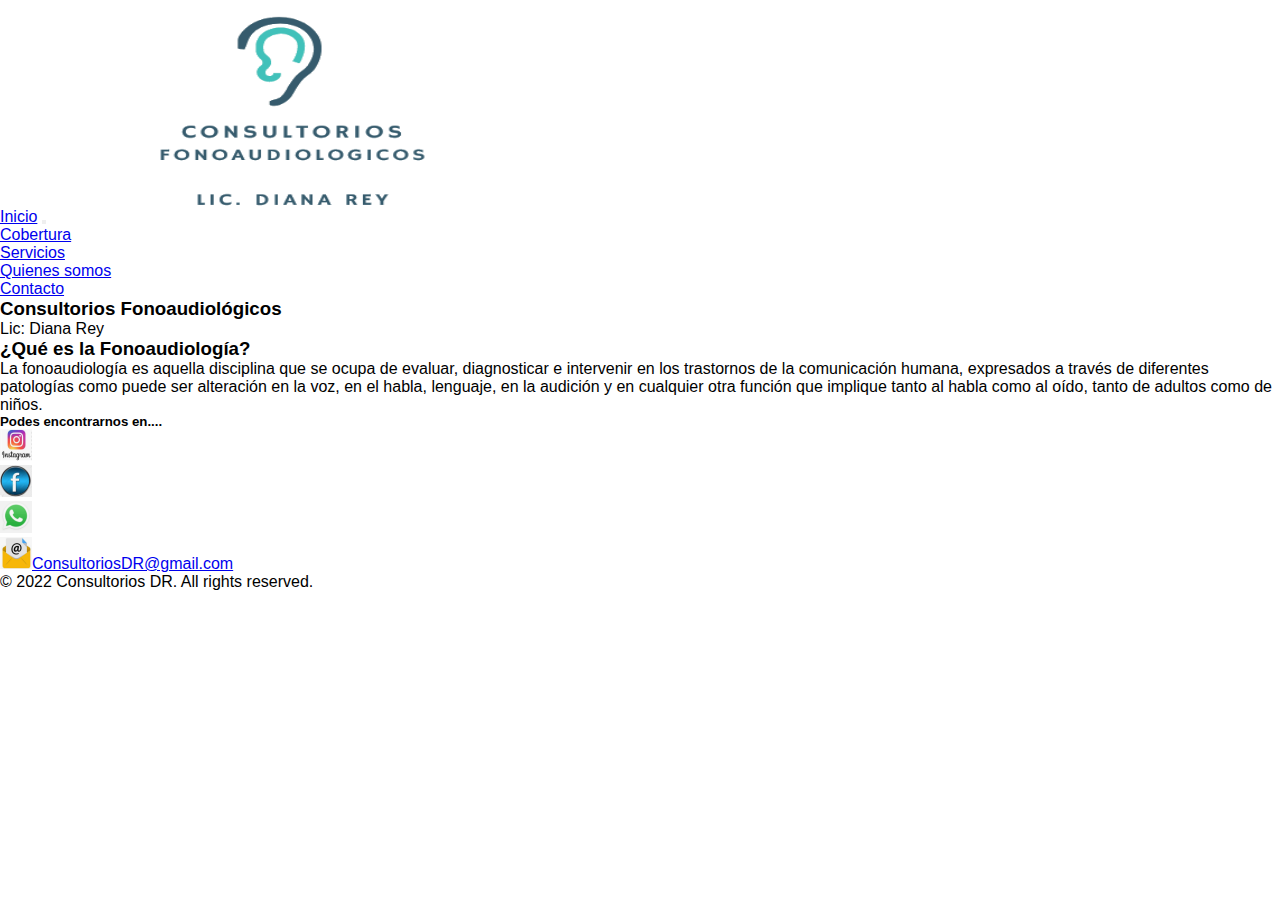
<file: index.html>
<!DOCTYPE html>
<html lang="en">

<head>
    <meta charset="UTF-8">
    <meta http-equiv="X-UA-Compatible" content="IE=edge">
    <meta name="viewport" content="width=device-width, initial-scale=1.0">
    <title>Consultorios Fonoaudiologicos</title>
    <link rel="icon" href="imagen/favicon.ico">
    <link rel="preconnect" href="https://fonts.googleapis.com">
    <link rel="preconnect" href="https://fonts.gstatic.com" crossorigin>
    <link href="https://fonts.googleapis.com/css2?family=Didact+Gothic&display=swap" rel="stylesheet">
    <link href="https://cdn.jsdelivr.net/npm/bootstrap@5.1.3/dist/css/bootstrap.min.css" rel="stylesheet"
        integrity="sha384-1BmE4kWBq78iYhFldvKuhfTAU6auU8tT94WrHftjDbrCEXSU1oBoqyl2QvZ6jIW3" crossorigin="anonymous">
    <link rel="stylesheet" href="./scsss/estilos.css">

</head>

<body class="bodyIndex">

    <header>


        <img src="imagen/logoconsultorioSinfondo.png" alt="logoconsultorio">


    </header>

    <nav class="navbar navbar-expand-lg navbar-light bg-light">
        <div class="container-fluid">
            <a class="navbar-brand" href="index.html">Inicio</a>
            <button class="navbar-toggler" type="button" data-bs-toggle="collapse" data-bs-target="#navbarNavDropdown"
                aria-controls="navbarNavDropdown" aria-expanded="false" aria-label="Toggle navigation">
                <span class="navbar-toggler-icon"></span>
            </button>
            <div class="collapse navbar-collapse animate__animated animate__backInLeft" id="navbarNavDropdown">
                <ul class="navbar-nav">


                    <li class="nav-item">
                        <a class="nav-link" href="pages/cobertura.html">Cobertura</a>
                    </li>


                    <li class="nav-item">
                        <a class="nav-link" href="pages/servicios.html">Servicios</a>
                    </li>


                    <li class="nav-item">
                        <a class="nav-link" href="pages/quienes.html">Quienes somos</a>
                    </li>

                    <li class="nav-item">
                        <a class="nav-link" href="pages/contacto.html">Contacto</a>
                    </li>






                </ul>
            </div>
        </div>
    </nav>


    <main>

        <div class="claseMain">

            <div>
                <h3>Consultorios Fonoaudiológicos </h3>

                <p>Lic: Diana Rey </p>
            </div>

        </div>

    </main>

    <section>

        <div>

            <div>
                <h3 class="parrafo"> ¿Qué es la Fonoaudiología?</h3>
            </div>

            <div>

                <p class="parrafo"> La fonoaudiología es aquella disciplina que se ocupa de evaluar,
                    diagnosticar e intervenir en los trastornos de la comunicación humana,
                    expresados a través de diferentes patologías como puede ser alteración en la voz,
                    en el habla, lenguaje, en la audición y en cualquier otra función que implique
                    tanto al habla como al oído, tanto de adultos como de niños.</p>

            </div>
        </div>
    </section>


    <footer class="py-6 claseFooter">

        <h5>Podes encontrarnos en....</h5>
        <ul class="nav flex-column">

        </ul>

        <li><a href="https://www.instagram.com/" target="_blank"><img src="imagen/inst.png" alt="Instagram-Logo"></a>
        </li>
        <li><a href="https://www.facebook.com/" target="_blank"><img src="imagen/face.png" alt="Facebook-Logo"></a>
        </li>
        <li><a href="https://web.whatsapp.com/" target="_blank"><img src="imagen/whapp.png" alt="Whatsapp-Logo"></a>
        </li>
        <li> <img src="imagen/email.png" alt="email-Logo"><a
                href="mailto:ConsultoriosDRm@gmail.com">ConsultoriosDR@gmail.com </a></li>



        <div class="claseFooterCompany  ">
            <p>© 2022 Consultorios DR. All rights reserved.</p>


        </div>







    </footer>


    <script src="https://cdn.jsdelivr.net/npm/@popperjs/core@2.10.2/dist/umd/popper.min.js"
        integrity="sha384-7+zCNj/IqJ95wo16oMtfsKbZ9ccEh31eOz1HGyDuCQ6wgnyJNSYdrPa03rtR1zdB"
        crossorigin="anonymous"></script>
    <script src="https://cdn.jsdelivr.net/npm/bootstrap@5.1.3/dist/js/bootstrap.min.js"
        integrity="sha384-QJHtvGhmr9XOIpI6YVutG+2QOK9T+ZnN4kzFN1RtK3zEFEIsxhlmWl5/YESvpZ13"
        crossorigin="anonymous"></script>



</body>

</html>
</file>
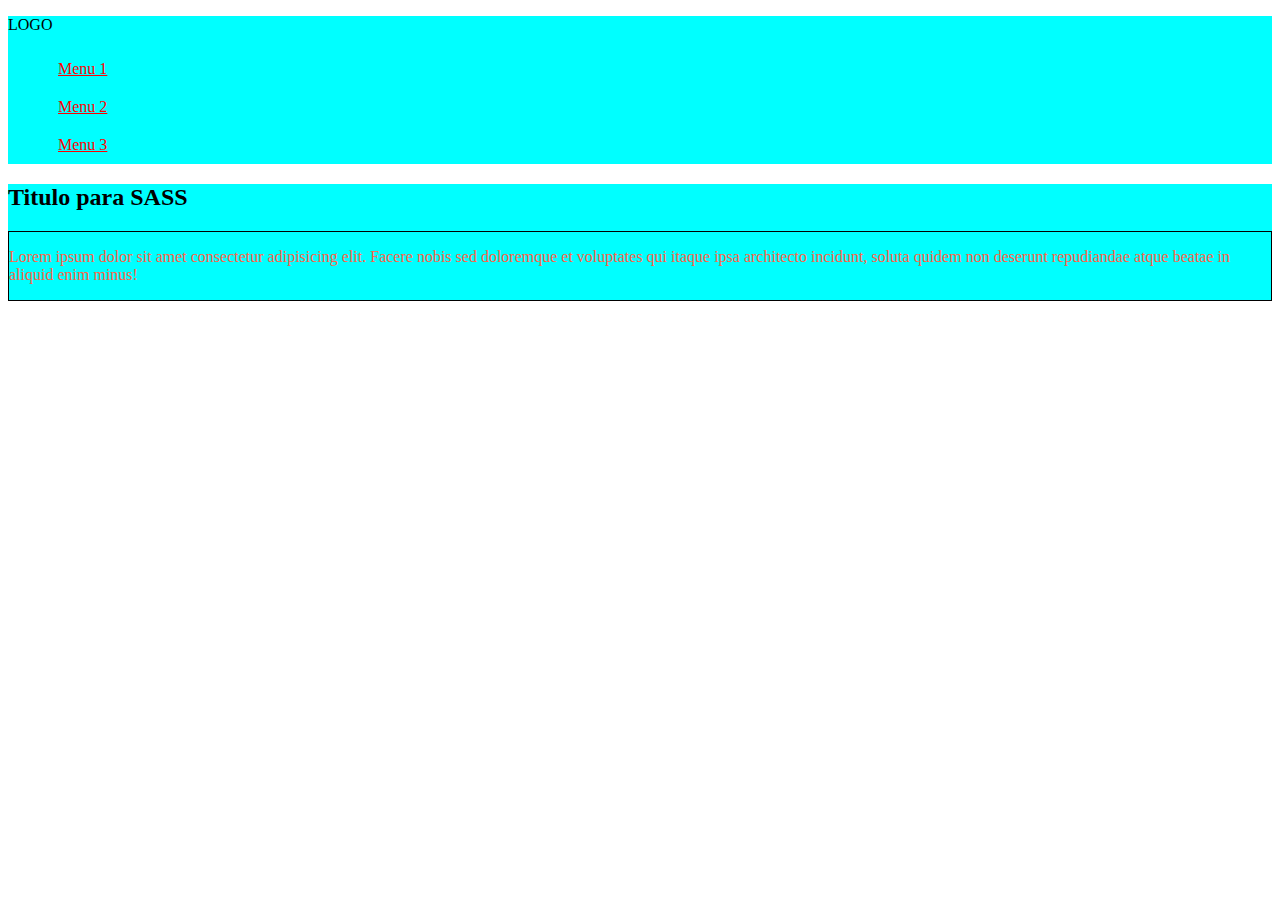
<file: scss/index.html>
<!DOCTYPE html>
<html lang="en">

<head>
    <meta charset="UTF-8">
    <meta http-equiv="X-UA-Compatible" content="IE=edge">
    <meta name="viewport" content="width=device-width, initial-scale=1.0">
    <title>SCSSI</title>
    <link rel="stylesheet" href="./main.css">
</head>

<body>

    <header class="header">
        <div class="header__logo">
            <p>LOGO</p>
        </div>
        <nav class="header__menu">
            <ul>
                <li><a href="#">Menu 1</a></li>
                <li><a href="#">Menu 2</a></li>
                <li><a href="#">Menu 3</a></li>
            </ul>
        </nav>
    </header>
    <section>
        <h2> Titulo para SASS</h2>
        <div>
            <p> Lorem ipsum dolor sit amet consectetur adipisicing elit. Facere nobis sed doloremque et voluptates qui itaque ipsa architecto incidunt, soluta quidem non deserunt repudiandae atque beatae in aliquid enim minus!</p>
        </div>
    </section>

</body>

</html>
</file>
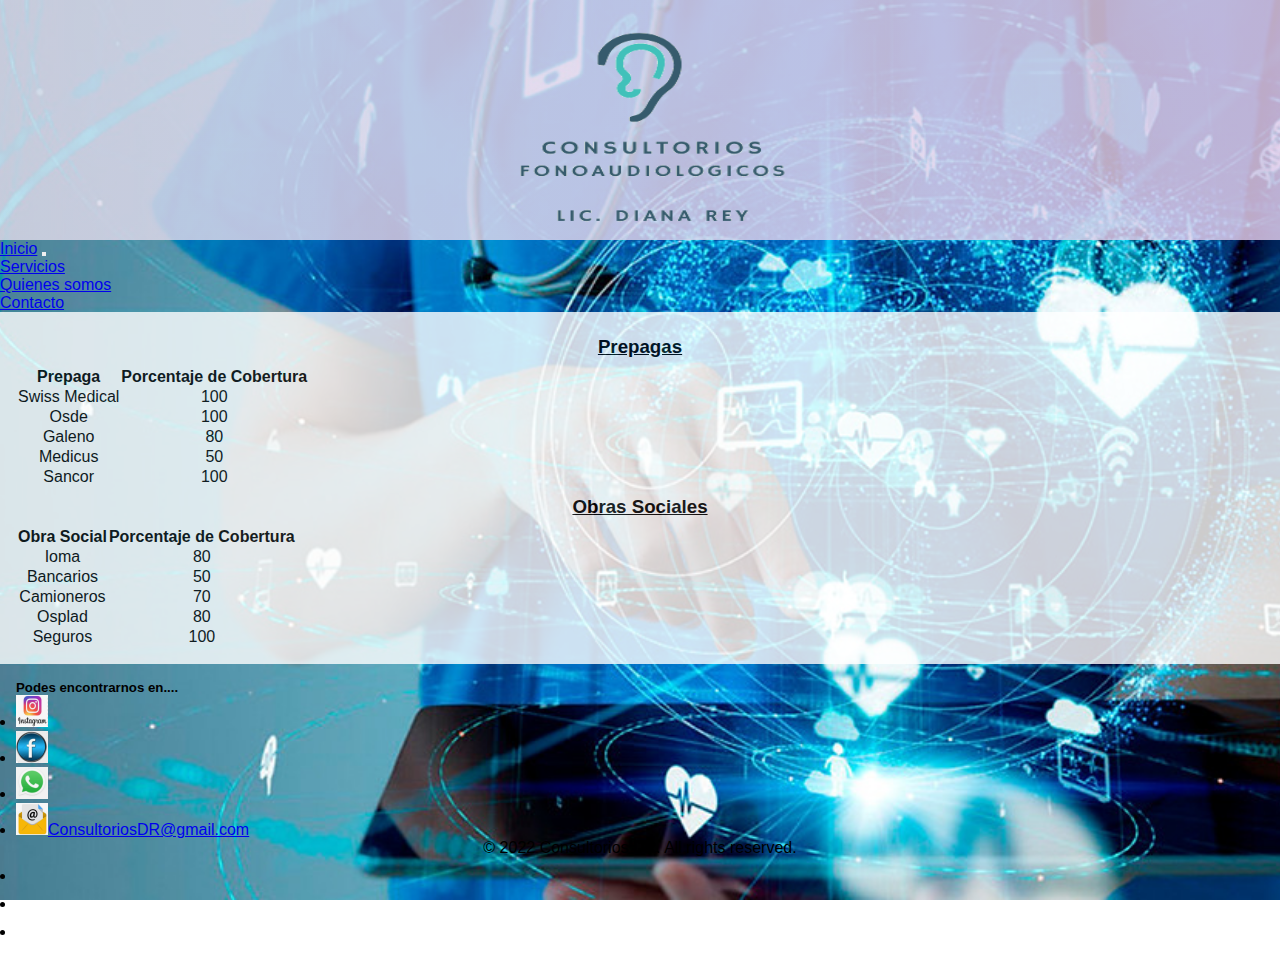
<file: pages/cobertura.html>
<!DOCTYPE html>
<html lang="en">

<head>
    <meta charset="UTF-8">
    <meta http-equiv="X-UA-Compatible" content="IE=edge">
    <meta name="viewport" content="width=device-width, initial-scale=1.0">
    <link rel="icon" href="imagen/favicon.ico" />
    <link rel="preconnect" href="https://fonts.googleapis.com">
    <link rel="preconnect" href="https://fonts.gstatic.com" crossorigin>
    <link href="https://fonts.googleapis.com/css2?family=Didact+Gothic&display=swap" rel="stylesheet">
    <link href="https://cdn.jsdelivr.net/npm/bootstrap@5.1.3/dist/css/bootstrap.min.css" rel="stylesheet"
        integrity="sha384-1BmE4kWBq78iYhFldvKuhfTAU6auU8tT94WrHftjDbrCEXSU1oBoqyl2QvZ6jIW3" crossorigin="anonymous">
    <link rel="stylesheet" href="../css/estilos.css">

    <title>Cobertura</title>
</head>

<body class="bodyCobertura">

    <header>


        <img src="../imagen/logoconsultorioSinfondo.png" alt="logoconsultorio">


    </header>


    <nav class="navbar navbar-expand-lg navbar-light bg-light">
        <div class="container-fluid">
            <a class="navbar-brand" href="../index.html">Inicio</a>
            <button class="navbar-toggler" type="button" data-bs-toggle="collapse" data-bs-target="#navbarNavDropdown"
                aria-controls="navbarNavDropdown" aria-expanded="false" aria-label="Toggle navigation">
                <span class="navbar-toggler-icon"></span>
            </button>
            <div class="collapse navbar-collapse animate__animated animate__backInLeft" id="navbarNavDropdown">
                <ul class="navbar-nav">


                    

                    <li class="nav-item">
                        <a class="nav-link" href="../pages/servicios.html">Servicios</a>
                    </li>


                    <li class="nav-item">
                        <a class="nav-link" href="../pages/quienes.html">Quienes somos</a>
                    </li>



                    <li class="nav-item">
                        <a class="nav-link" href="../pages/contacto.html">Contacto</a>
                    </li>



                </ul>
            </div>
        </div>
    </nav>


    <main class="claseServicios">

        <div class="contenedorCobertura"> 
       
            <h3 class="titulosServicios">
                Prepagas
            </h3>

            <table class="table table-striped">
                <th> Prepaga</th>
                <th> Porcentaje de Cobertura</th>

                <tr>
                    <td> Swiss Medical</td>
                    <td> 100</td>
                </tr>
                <tr>
                    <td> Osde</td>
                    <td> 100</td>
                </tr>
                <tr>
                    <td> Galeno</td>
                    <td> 80</td>
                </tr>
                <tr>
                    <td> Medicus</td>
                    <td> 50</td>
                </tr>
                <tr>
                    <td> Sancor</td>
                    <td> 100</td>
                </tr>
            </table>
   

        
            <h3 class="titulosServicios" > Obras Sociales</h3>


            <table class="table table-striped">
                <th> Obra Social</th>
                <th> Porcentaje de Cobertura</th>

                <tr>
                    <td> Ioma</td>
                    <td> 80</td>
                </tr>
                <tr>
                    <td> Bancarios</td>
                    <td> 50</td>
                </tr>
                <tr>
                    <td> Camioneros</td>
                    <td> 70</td>
                </tr>
                <tr>
                    <td> Osplad</td>
                    <td> 80</td>
                </tr>
                <tr>
                    <td> Seguros</td>
                    <td> 100</td>
                </tr>
            </table>

        </div>


    </main>

    <footer class="py-6 claseFooter">

        <h5>Podes encontrarnos en....</h5>
        <ul class="nav flex-column">

        </ul>

        <li><a href="https://www.instagram.com/" target="_blank"><img src="../imagen/inst.png" alt="Instagram-Logo"></a>
        </li>
        <li><a href="https://www.facebook.com/" target="_blank"><img src="../imagen/face.png" alt="Facebook-Logo"></a>
        </li>
        <li><a href="https://web.whatsapp.com/" target="_blank"><img src="../imagen/whapp.png" alt="Whatsapp-Logo"></a>
        </li>
        <li> <img src="../imagen/email.png"
            alt="email-Logo"><a href="mailto:ConsultoriosDRm@gmail.com">ConsultoriosDR@gmail.com </a></li>





        <div class="claseFooterCompany  ">
            <p>© 2022 Consultorios DR. All rights reserved.</p>
            <ul class="list-unstyled d-flex">
                <li class="ms-3"><a class="link-dark" href="#"><svg class="bi" width="24" height="24">
                            <use xlink:href="#twitter"></use>
                        </svg></a></li>
                <li class="ms-3"><a class="link-dark" href="#"><svg class="bi" width="24" height="24">
                            <use xlink:href="#instagram"></use>
                        </svg></a></li>
                <li class="ms-3"><a class="link-dark" href="#"><svg class="bi" width="24" height="24">
                            <use xlink:href="#facebook"></use>
                        </svg></a></li>
            </ul>
        </div>
    </footer>

    <script src="https://cdn.jsdelivr.net/npm/@popperjs/core@2.10.2/dist/umd/popper.min.js"
        integrity="sha384-7+zCNj/IqJ95wo16oMtfsKbZ9ccEh31eOz1HGyDuCQ6wgnyJNSYdrPa03rtR1zdB"
        crossorigin="anonymous"></script>
    <script src="https://cdn.jsdelivr.net/npm/bootstrap@5.1.3/dist/js/bootstrap.min.js"
        integrity="sha384-QJHtvGhmr9XOIpI6YVutG+2QOK9T+ZnN4kzFN1RtK3zEFEIsxhlmWl5/YESvpZ13"
        crossorigin="anonymous"></script>
</body>

</html>
</file>
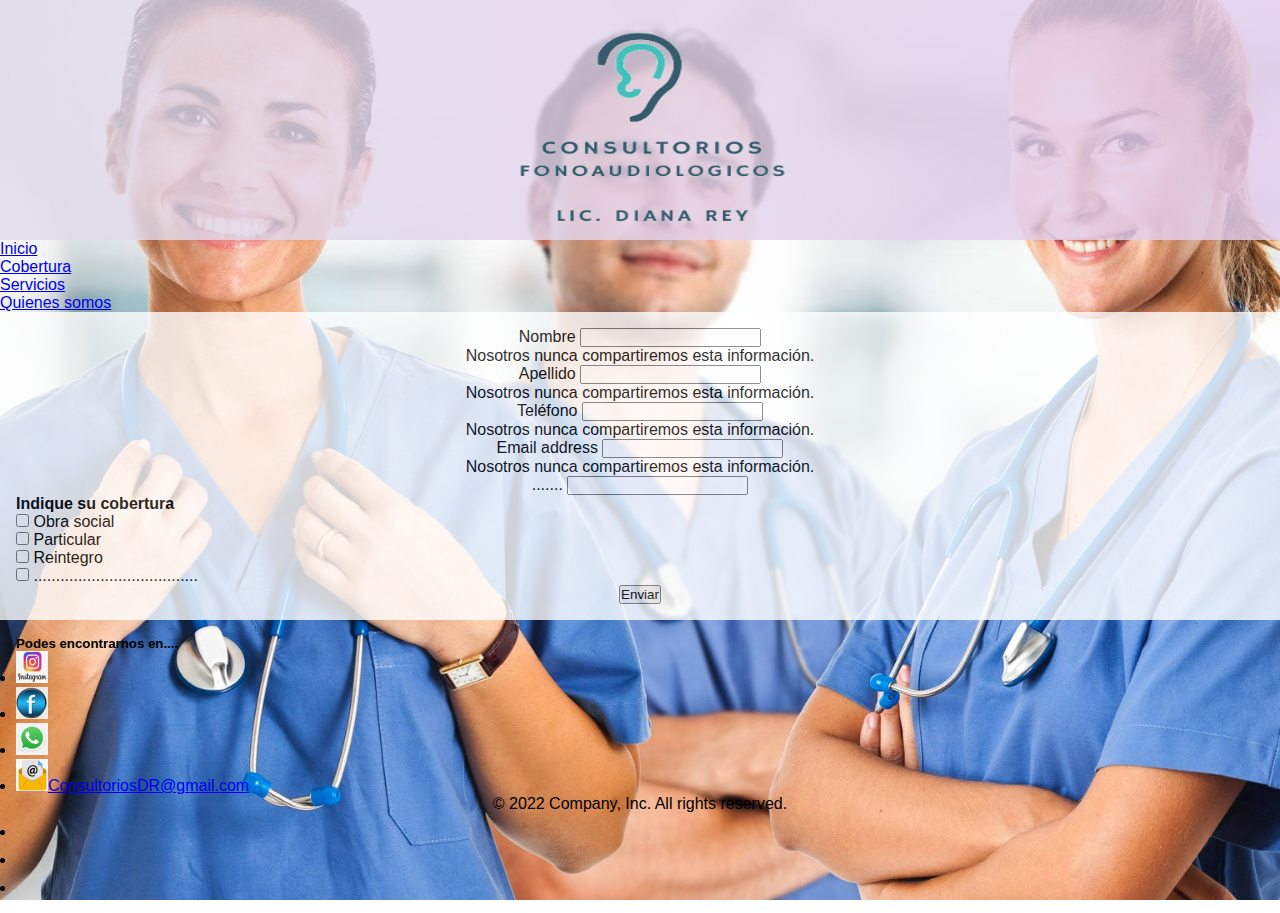
<file: pages/contacto.html>
<!DOCTYPE html>
<html lang="en">

<head>
    <meta charset="UTF-8">
    <meta http-equiv="X-UA-Compatible" content="IE=edge">
    <meta name="viewport" content="width=device-width, initial-scale=1.0">
    <link rel="icon" href="imagen/favicon.ico" />
    <title>Galeria</title>
    <link rel="preconnect" href="https://fonts.googleapis.com">
    <link rel="preconnect" href="https://fonts.gstatic.com" crossorigin>
    <link href="https://fonts.googleapis.com/css2?family=Didact+Gothic&display=swap" rel="stylesheet">
    <link href="https://cdn.jsdelivr.net/npm/bootstrap@5.1.3/dist/css/bootstrap.min.css" rel="stylesheet"
        integrity="sha384-1BmE4kWBq78iYhFldvKuhfTAU6auU8tT94WrHftjDbrCEXSU1oBoqyl2QvZ6jIW3" crossorigin="anonymous">
    <link rel="stylesheet" href="../css/estilos.css">
</head>

<body class="bodyNosotros">
    <header>


        <img src="../imagen/logoconsultorioSinfondo.png" alt="logoconsultorio">


    </header>



    <nav class="navbar navbar-expand-lg navbar-light bg-light">
        <div class="container-fluid">
            <a class="navbar-brand" href="../index.html">Inicio</a>
            <button class="navbar-toggler" type="button" data-bs-toggle="collapse" data-bs-target="#navbarNavDropdown"
                aria-controls="navbarNavDropdown" aria-expanded="false" aria-label="Toggle navigation">
                <span class="navbar-toggler-icon"></span>
            </button>
            <div class="collapse navbar-collapse animate__animated animate__backInLeft" id="navbarNavDropdown">
                <ul class="navbar-nav">


                    <li class="nav-item">
                        <a class="nav-link" href="../pages/cobertura.html">Cobertura</a>
                    </li>

                    <li class="nav-item">
                        <a class="nav-link" href="../pages/servicios.html">Servicios</a>
                    </li>


                    <li class="nav-item">
                        <a class="nav-link" href="../pages/quienes.html">Quienes somos</a>
                    </li>





                </ul>
            </div>
        </div>
    </nav>



    <main class="claseServicios">


        <form class="contenedorCobertura">
            <div class="mb-3">
                <label for="exampleInputEmail1" class="form-label">Nombre</label>
                <input type="email" class="form-control" id="exampleInputEmail1" aria-describedby="emailHelp">
                <div id="emailHelp" class="form-text">Nosotros nunca compartiremos esta información.</div>
            </div>
            <div class="mb-3">
                <label for="exampleInputEmail1" class="form-label">Apellido</label>
                <input type="email" class="form-control" id="exampleinputEmail1" aria-describedby="emailHelp">
                <div id="emailhelp" class="form-text">Nosotros nunca compartiremos esta información.</div>
            </div>

            <div class="mb-3">
                <label for="exampleInputEmail1" class="form-label">Teléfono</label>
                <input type="email" class="form-control" id="exampleinputemail1" aria-describedby="emailHelp">
                <div id="emaillhelp" class="form-text">Nosotros nunca compartiremos esta información.</div>
            </div>

            <div class="mb-3">
                <label for="exampleInputEmail1" class="form-label">Email address</label>
                <input type="email" class="form-control" id="exampleinputemaill1" aria-describedby="emailHelp">
                <div id="emaillhelpp" class="form-text">Nosotros nunca compartiremos esta información.</div>
            </div>

            <div class="mb-3">
                <label for="exampleInputPassword1" class="form-label">.......</label>
                <input type="password" class="form-control" id="exampleInputPassword1">
            </div>


            <div class="checkBox">

                <label><strong>Indique su cobertura </strong></label>
                <div class="form-check">
                    <input class="form-check-input" type="checkbox" value="" id="flexCheckDefault">
                    <label class="form-check-label" for="flexCheckDefault">
                        Obra social
                    </label>
                </div>
                <div class="form-check">
                    <input class="form-check-input" type="checkbox" value="" id="flexCheckDefault3">
                    <label class="form-check-label" for="flexCheckDefault">
                        Particular
                    </label>
                </div>

                <div class="form-check">
                    <input class="form-check-input" type="checkbox" value="" id="flexCheckDefault2">
                    <label class="form-check-label" for="flexCheckDefault">
                        Reintegro
                    </label>
                </div>

                <div class="form-check">
                    <input class="form-check-input" type="checkbox" value="" id="flexCheckDefault1">
                    <label class="form-check-label" for="flexCheckDefault">
                       .....................................
                    </label>
                </div>



            </div>
            

            <button type="submit" class="btn btn-primary">Enviar</button>

        </form>




    </main>

    <footer class="py-6 claseFooter">

        <h5>Podes encontrarnos en....</h5>
        <ul class="nav flex-column">

        </ul>

        <li><a href="https://www.instagram.com/" target="_blank"><img src="../imagen/inst.png" alt="Instagram-Logo"></a>
        </li>
        <li><a href="https://www.facebook.com/" target="_blank"><img src="../imagen/face.png" alt="Facebook-Logo"></a>
        </li>
        <li><a href="https://web.whatsapp.com/" target="_blank"><img src="../imagen/whapp.png" alt="Whatsapp-Logo"></a>
        </li>
        <li> <img src="../imagen/email.png"
            alt="email-Logo"><a href="mailto:ConsultoriosDRm@gmail.com">ConsultoriosDR@gmail.com </a></li>





        <div class="claseFooterCompany  ">
            <p>© 2022 Company, Inc. All rights reserved.</p>
            <ul class="list-unstyled d-flex">
                <li class="ms-3"><a class="link-dark" href="#"><svg class="bi" width="24" height="24">
                            <use xlink:href="#twitter"></use>
                        </svg></a></li>
                <li class="ms-3"><a class="link-dark" href="#"><svg class="bi" width="24" height="24">
                            <use xlink:href="#instagram"></use>
                        </svg></a></li>
                <li class="ms-3"><a class="link-dark" href="#"><svg class="bi" width="24" height="24">
                            <use xlink:href="#facebook"></use>
                        </svg></a></li>
            </ul>
        </div>
    </footer>

    <script src="https://cdn.jsdelivr.net/npm/@popperjs/core@2.10.2/dist/umd/popper.min.js"
        integrity="sha384-7+zCNj/IqJ95wo16oMtfsKbZ9ccEh31eOz1HGyDuCQ6wgnyJNSYdrPa03rtR1zdB"
        crossorigin="anonymous"></script>
    <script src="https://cdn.jsdelivr.net/npm/bootstrap@5.1.3/dist/js/bootstrap.min.js"
        integrity="sha384-QJHtvGhmr9XOIpI6YVutG+2QOK9T+ZnN4kzFN1RtK3zEFEIsxhlmWl5/YESvpZ13"
        crossorigin="anonymous"></script>
</body>

</html>
</file>
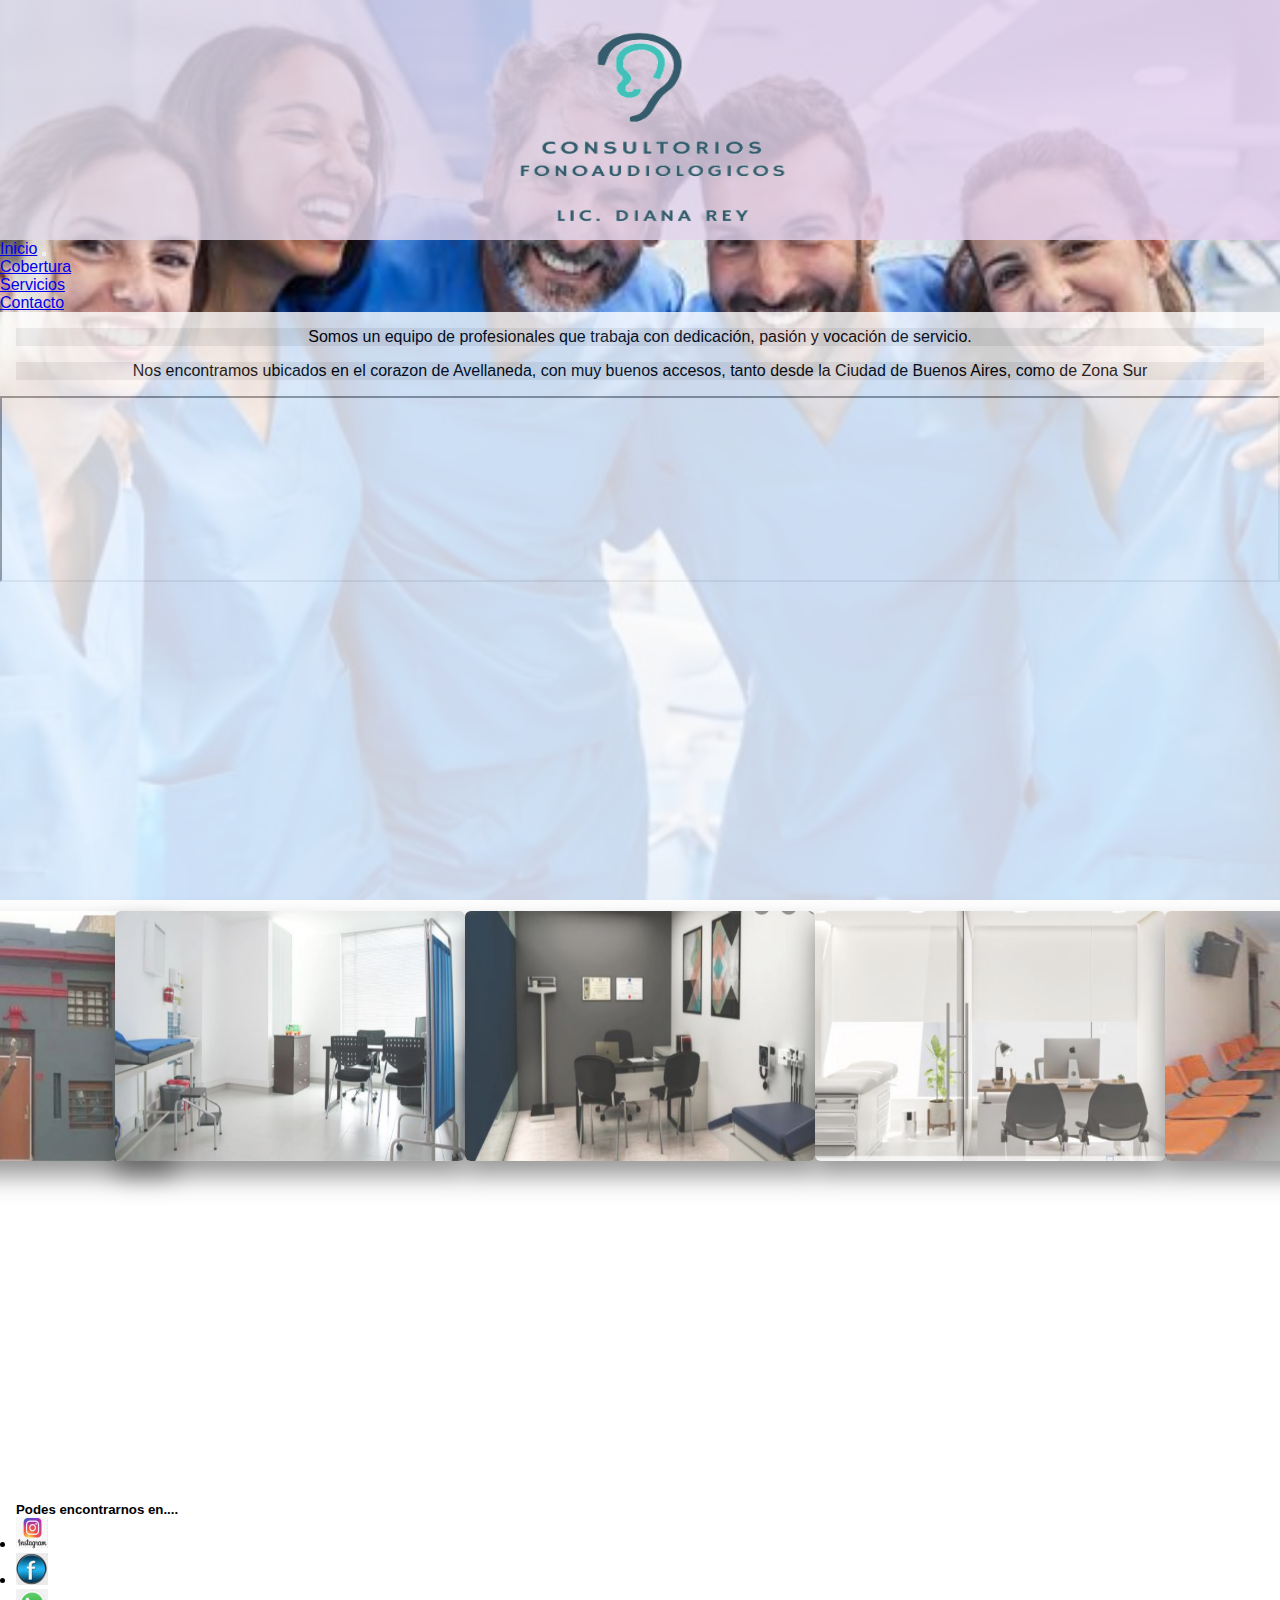
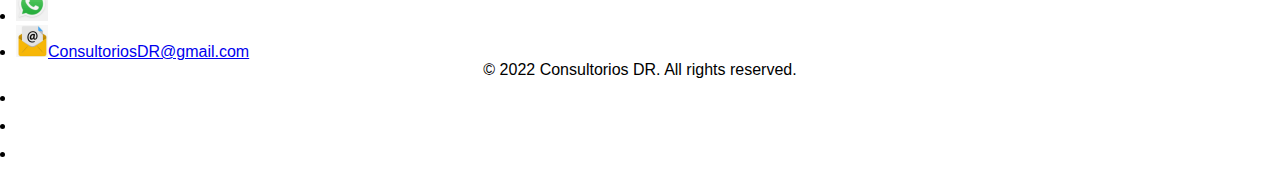
<file: pages/quienes.html>
<!DOCTYPE html>
<html lang="en">

<head>
    <meta charset="UTF-8">
    <meta http-equiv="X-UA-Compatible" content="IE=edge">
    <meta name="viewport" content="width=device-width, initial-scale=1.0">
    <link rel="icon" href="imagen/favicon.ico" />

    <title>Quienes somos</title>
    <link rel="preconnect" href="https://fonts.googleapis.com">
    <link rel="preconnect" href="https://fonts.gstatic.com" crossorigin>
    <link href="https://fonts.googleapis.com/css2?family=Didact+Gothic&display=swap" rel="stylesheet">
    <link href="https://cdn.jsdelivr.net/npm/bootstrap@5.1.3/dist/css/bootstrap.min.css" rel="stylesheet"
        integrity="sha384-1BmE4kWBq78iYhFldvKuhfTAU6auU8tT94WrHftjDbrCEXSU1oBoqyl2QvZ6jIW3" crossorigin="anonymous">
    <link rel="stylesheet" href="../css/estilos.css">
</head>
</html>

<body class="bodyQuienes">

    <header>


        <img src="../imagen/logoconsultorioSinfondo.png" alt="logoconsultorio">


    </header>

    <nav class="navbar navbar-expand-lg navbar-light bg-light">
        <div class="container-fluid">
            <a class="navbar-brand" href="../index.html">Inicio</a>
            <button class="navbar-toggler" type="button" data-bs-toggle="collapse" data-bs-target="#navbarNavDropdown"
                aria-controls="navbarNavDropdown" aria-expanded="false" aria-label="Toggle navigation">
                <span class="navbar-toggler-icon"></span>
            </button>
            <div class="collapse navbar-collapse animate__animated animate__backInLeft" id="navbarNavDropdown">
                <ul class="navbar-nav">


                    <li class="nav-item">
                        <a class="nav-link" href="../pages/cobertura.html">Cobertura</a>
                    </li>

                    <li class="nav-item">
                        <a class="nav-link" href="../pages/servicios.html">Servicios</a>
                    </li>


                    <li class="nav-item">
                        <a class="nav-link" href="../pages/contacto.html">Contacto</a>
                    </li>


                </ul>
            </div>
        </div>
    </nav>

    <main class="claseServicios">
        <div class="contenedorQuienes">


            <p> Somos un equipo de profesionales que trabaja con dedicación, pasión y vocación de servicio.</p>
        </div>


        <div>
            <p class="contenedorQuienes"> Nos encontramos ubicados en el corazon de Avellaneda,
                con muy buenos accesos, tanto desde la Ciudad de
                Buenos
                Aires, como de Zona Sur</p>

            <iframe
                src="https://www.google.com/maps/embed?pb=!1m18!1m12!1m3!1d3281.6038885822686!2d-58.36716812929538!3d-34.664705297910565!2m3!1f0!2f0!3f0!3m2!1i1024!2i768!4f13.1!3m3!1m2!1s0x95a3334dc0d75fdf%3A0x178824facdfe4212!2sColegio%20San%20Mart%C3%ADn!5e0!3m2!1ses-419!2sar!4v1647008695267!5m2!1ses-419!2sar">
            </iframe>

        </div>

        <div class="contenedor">
            <a href="#">
                <figure>
                    <img src="../imagen/img1.JPG">
                    <div class="capa">
                        <h3>Exterior</h3>
                    </div>
                </figure>

                <div class="contenedor">
                    <a href="#">
                        <figure>
                            <img src="../imagen/img2.JPG">
                            <div class="capa">
                                <h3>Consultorio</h3>
                            </div>
                        </figure>
                        <div class="contenedor">
                            <a href="#">
                                <figure>
                                    <img src="../imagen/img3.JPG">
                                    <div class="capa">
                                        <h3>Consultorio</h3>
                                    </div>
                                </figure>
                                <div class="contenedor">
                                    <a href="#">
                                        <figure>
                                            <img src="../imagen/img4.JPG">
                                            <div class="capa">
                                                <h3>Consultorio</h3>
                                            </div>
                                        </figure>
                                        <div class="contenedor">
                                            <a href="#">
                                                <figure>
                                                    <img src="../imagen/img5.JPG">
                                                    <div class="capa">
                                                        <h3>Consultorio</h3>
                                                    </div>
                                                </figure>

                                            </a>
                                        </div>
                                    </a>
                                </div>
                            </a>
                        </div>

    </main>

    <footer class="py-6 claseFooter">

        <h5>Podes encontrarnos en....</h5>
        <ul class="nav flex-column">

        </ul>

        <li><a href="https://www.instagram.com/" target="_blank"><img src="../imagen/inst.png" alt="Instagram-Logo"></a>
        </li>
        <li><a href="https://www.facebook.com/" target="_blank"><img src="../imagen/face.png" alt="Facebook-Logo"></a>
        </li>
        <li><a href="https://web.whatsapp.com/" target="_blank"><img src="../imagen/whapp.png" alt="Whatsapp-Logo"></a>
        </li>
        <li> <img src="../imagen/email.png" alt="email-Logo"><a
                href="mailto:ConsultoriosDRm@gmail.com">ConsultoriosDR@gmail.com </a></li>





        <div class="claseFooterCompany  ">
            <p>© 2022 Consultorios DR. All rights reserved.</p>
            <ul class="list-unstyled d-flex">
                <li class="ms-3"><a class="link-dark" href="#"><svg class="bi" width="24" height="24">
                            <use xlink:href="#twitter"></use>
                        </svg></a></li>
                <li class="ms-3"><a class="link-dark" href="#"><svg class="bi" width="24" height="24">
                            <use xlink:href="#instagram"></use>
                        </svg></a></li>
                <li class="ms-3"><a class="link-dark" href="#"><svg class="bi" width="24" height="24">
                            <use xlink:href="#facebook"></use>
                        </svg></a></li>
            </ul>
        </div>
    </footer>

    <script src="https://cdn.jsdelivr.net/npm/@popperjs/core@2.10.2/dist/umd/popper.min.js"
        integrity="sha384-7+zCNj/IqJ95wo16oMtfsKbZ9ccEh31eOz1HGyDuCQ6wgnyJNSYdrPa03rtR1zdB"
        crossorigin="anonymous"></script>
    <script src="https://cdn.jsdelivr.net/npm/bootstrap@5.1.3/dist/js/bootstrap.min.js"
        integrity="sha384-QJHtvGhmr9XOIpI6YVutG+2QOK9T+ZnN4kzFN1RtK3zEFEIsxhlmWl5/YESvpZ13"
        crossorigin="anonymous"></script>
</body>

</html>
</file>
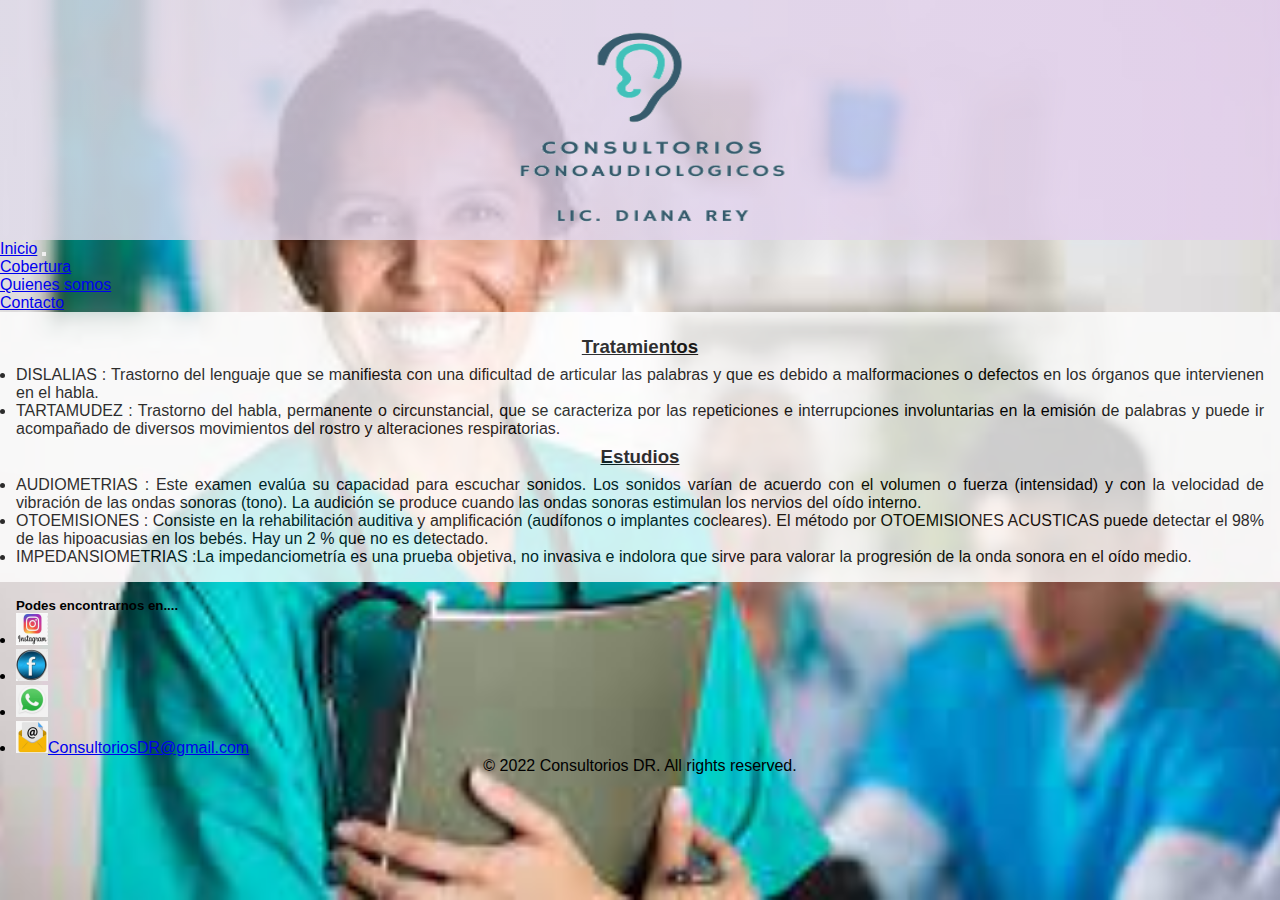
<file: pages/servicios.html>
<!DOCTYPE html>
<html lang="en">

<head>
    <meta charset="UTF-8">
    <meta http-equiv="X-UA-Compatible" content="IE=edge">
    <meta name="viewport" content="width=device-width, initial-scale=1.0">

    <link rel="icon" href="imagen/favicon.ico" />
    <title>Nuestros servicios</title>
    <link rel="preconnect" href="https://fonts.googleapis.com">
    <link rel="preconnect" href="https://fonts.gstatic.com" crossorigin>
    <link href="https://fonts.googleapis.com/css2?family=Didact+Gothic&display=swap" rel="stylesheet">
    <link href="https://cdn.jsdelivr.net/npm/bootstrap@5.1.3/dist/css/bootstrap.min.css" rel="stylesheet"
        integrity="sha384-1BmE4kWBq78iYhFldvKuhfTAU6auU8tT94WrHftjDbrCEXSU1oBoqyl2QvZ6jIW3" crossorigin="anonymous">
    <link rel="stylesheet" href="../css/estilos.css">
</head>


<body class="bodyServicios">

    <header>


        <img src="../imagen/logoconsultorioSinfondo.png" alt="logoconsultorio">


    </header>

    <nav class="navbar navbar-expand-lg navbar-light bg-light">
        <div class="container-fluid">
            <a class="navbar-brand" href="../index.html">Inicio</a>
            <button class="navbar-toggler" type="button" data-bs-toggle="collapse" data-bs-target="#navbarNavDropdown"
                aria-controls="navbarNavDropdown" aria-expanded="false" aria-label="Toggle navigation">
                <span class="navbar-toggler-icon"></span>
            </button>
            <div class="collapse navbar-collapse animate__animated animate__backInLeft" id="navbarNavDropdown">
                <ul class="navbar-nav">

                    <li class="nav-item">
                        <a class="nav-link" href="../pages/cobertura.html">Cobertura</a>
                    </li>

                    

                    <li class="nav-item">
                        <a class="nav-link" href="../pages/quienes.html">Quienes somos</a>
                    </li>



                    <li class="nav-item">
                        <a class="nav-link" href="../pages/contacto.html">Contacto</a>
                    </li>



                </ul>
            </div>
        </div>
    </nav>




    <main class="claseServicios">

        <div class="contenedorServicios">
            <h3 class="titulosServicios"> Tratamientos</h3>
            <ul>
                <li> DISLALIAS : Trastorno del lenguaje que se manifiesta con una dificultad de articular las palabras y
                    que
                    es debido a malformaciones o defectos en los órganos que intervienen en el habla. </li>
                <li> TARTAMUDEZ : Trastorno del habla, permanente o circunstancial, que se caracteriza por las
                    repeticiones
                    e interrupciones involuntarias en la emisión de palabras y puede ir acompañado de diversos
                    movimientos
                    del rostro y alteraciones respiratorias. </li>


            </ul>

            <h3 class="titulosServicios"> Estudios</h3>

            <ul>
                <li> AUDIOMETRIAS : Este examen evalúa su capacidad para escuchar sonidos. Los sonidos varían de acuerdo
                    con
                    el
                    volumen o fuerza (intensidad) y con la velocidad de vibración de las ondas sonoras (tono). La
                    audición
                    se
                    produce cuando las ondas sonoras estimulan los nervios del oído interno.</li>
                <li> OTOEMISIONES : Consiste en la rehabilitación auditiva y amplificación (audífonos o implantes
                    cocleares). El
                    método por OTOEMISIONES ACUSTICAS puede detectar el 98% de las hipoacusias en los bebés. Hay un 2 %
                    que
                    no
                    es detectado.</li>
                <li> IMPEDANSIOMETRIAS :La impedanciometría es una prueba objetiva, no invasiva e indolora que sirve
                    para
                    valorar la progresión de la onda sonora en el oído medio. </li>


            </ul>

        </div>
    </main>


    <footer class="py-6 claseFooter">

        <h5>Podes encontrarnos en....</h5>
        <ul class="nav flex-column">

        </ul>

        <li><a href="https://www.instagram.com/" target="_blank"><img src="../imagen/inst.png" alt="Instagram-Logo"></a>
        </li>
        <li><a href="https://www.facebook.com/" target="_blank"><img src="../imagen/face.png" alt="Facebook-Logo"></a>
        </li>
        <li><a href="https://web.whatsapp.com/" target="_blank"><img src="../imagen/whapp.png" alt="Whatsapp-Logo"></a>
        </li>
        <li> <img src="../imagen/email.png"
            alt="email-Logo"><a href="mailto:ConsultoriosDRm@gmail.com">ConsultoriosDR@gmail.com </a></li>



        <div class="claseFooterCompany  ">
            <p>© 2022 Consultorios DR. All rights reserved.</p>
            
            </ul>
        </div>
    </footer>

    <script src="https://cdn.jsdelivr.net/npm/@popperjs/core@2.10.2/dist/umd/popper.min.js"
        integrity="sha384-7+zCNj/IqJ95wo16oMtfsKbZ9ccEh31eOz1HGyDuCQ6wgnyJNSYdrPa03rtR1zdB"
        crossorigin="anonymous"></script>
    <script src="https://cdn.jsdelivr.net/npm/bootstrap@5.1.3/dist/js/bootstrap.min.js"
        integrity="sha384-QJHtvGhmr9XOIpI6YVutG+2QOK9T+ZnN4kzFN1RtK3zEFEIsxhlmWl5/YESvpZ13"
        crossorigin="anonymous"></script>
</body>

</html>
</file>
<file: scsss/estilos.css>
/* estilos de la PC de escritorio*/
@media screen and (min-width: 1280px) {
  body {
    -ms-grid-columns: (1fr);
        grid-template-columns: repeat(4, 1fr);
        grid-template-areas: "header header header header" "nav nav nav nav" "main main main main" "section section section section" "footer footer footer footer";
  }
  header {
   
    
    -ms-grid-column-span: 4;
    grid-area: header;
  }
  header img {
    display: -webkit-box;
    display: -ms-flexbox;
    display: flex;
    -webkit-box-pack: center;
        -ms-flex-pack: center;
            justify-content: center;
    width: 35rem;
    height: 25rem;
    margin-top: -7rem;
    margin-bottom: -5rem;
  }
  nav {
    
    -ms-grid-column-span: 4;
    grid-area: nav;
  }
  main {
    
    -ms-grid-column-span: 4;
    grid-area: main;
  }
  section {
    
    -ms-grid-column-span: 4;
    grid-area: section;
  }
  footer {
   
    -ms-grid-column-span: 4;
    grid-area: footer;
  }
  * {
    margin: 0;
    padding: 0;
    -webkit-box-sizing: border-box;
            box-sizing: border-box;
    font-family: sans-serif;
  }
  .contenedor {
    width: 100%;
    display: -webkit-box;
    display: -ms-flexbox;
    display: flex;
    -webkit-box-pack: center;
        -ms-flex-pack: center;
            justify-content: center;
    -webkit-box-align: center;
        -ms-flex-align: center;
            align-items: center;
    height: 100vh;
  }
  .contenedor figure {
    position: relative;
    height: 250px;
    cursor: pointer;
    width: 350px;
    overflow: hidden;
    border-radius: 6px;
    -webkit-box-shadow: 0px 15px 25px rgba(0, 0, 0, 0.5);
            box-shadow: 0px 15px 25px rgba(0, 0, 0, 0.5);
  }
  .contenedor figure img {
    width: 100%;
    height: 100%;
    -webkit-transition: all 400ms ease-out;
    transition: all 400ms ease-out;
    will-change: transform;
  }
  .contenedor figure .capa {
    position: absolute;
    top: 0;
    width: 100%;
    height: 100%;
    background: rgba(0, 103, 123, 0.7);
    -webkit-transition: all 400ms ease-out;
    transition: all 400ms ease-out;
    opacity: 0;
    visibility: hidden;
    text-align: center;
  }
  .contenedor figure .capa h3 {
    color: #fff;
    font-weight: 400;
    margin-bottom: 120px;
    -webkit-transition: all 400ms ease-out;
    transition: all 400ms ease-out;
    margin-top: 30px;
  }
  .contenedor figure .capa p {
    color: #fff;
    font-size: 15px;
    line-height: 1.5;
    width: 100%;
    max-width: 220px;
    margin: auto;
  }
  .contenedor figure:hover > .capa {
    opacity: 1;
    visibility: visible;
  }
  .contenedor figure:hover > .capa h3 {
    margin-top: 70px;
    margin-bottom: 15px;
  }
  .contenedor figure:hover > img {
    -webkit-transform: scale(1.3);
            transform: scale(1.3);
  }
/*# sourceMappingURL=estilos.css.map */}
</file>
<file: scss/main.css>
.header {
  background-color: aqua;
}

.header .header__logo {
  width: 100px;
}

.header .header__menu {
  display: inline;
}

.header .header__menu ul {
  list-style: none;
}

.header .header__menu ul li {
  padding: 10px;
}

.header .header__menu ul li a {
  color: red;
}

.header .header__menu ul li a:hover {
  color: green;
}

/*comentario que compila*/
section {
  background-color: aqua;
}

section h2 font {
  family: sans-serif;
  size: 30px;
  weight: 700;
}

section div {
  border: 1px solid black;
}

section div p {
  color: tomato;
}
/*# sourceMappingURL=main.css.map */
</file>
<file: css/estilos.css>
* {
    margin: 0;
    padding: 0;
    box-sizing: border-box;
    font-family: sans-serif;
}

/*Tamaño Celular*/

body {
    display: grid;
    grid-template-columns: 1fr;
    background-image: linear-gradient(90deg, #74ebd525 0%, #9face631 80%);
    background-attachment: fixed;
    background-position: center;
    background-size: cover;
    background: url(../imagen/saludImagen.jpg);

}

/* Fondos de cada HTML*/

.bodyIndex{
    background-image: url(../imagen/imaTexto.jpg);
    background-attachment: fixed;
    background-position: center;
    background-size: cover;
    opacity: 95%;

}

.bodyServicios{
    background-image: url(../imagen/imgServicios.jpg);
    background-attachment: fixed;
    background-position: center;
    background-size: cover;

}

.bodyNosotros{
    background-image: url(../imagen/imgNosotros.jpg);
    background-attachment: fixed;
    background-position: center;
    background-size: cover;

}

.bodyQuienes{
    background-image: url(../imagen/quienesSomos.jpeg);
    background-attachment: fixed;
    background-position: center;
    background-size: cover;

}

.bodyCobertura{
    background-image: url(../imagen/bodyCobertura.jpg);
    background-attachment: fixed;
    background-position: center;
    background-size: cover;

}




/* Estilos Logo**/

header {
    background-color: #f8d8efc9;
    background-image: linear-gradient(90deg, #74ebd525 0%, #9face631 100%);
    padding: 1rem;
    border: 1rem;
}

header img {

    width: 100%;
    height: 12rem;
    margin-left: auto;
    margin-right: auto;
    margin-top: -3rem;
    margin-bottom: -2rem;
}

main {

    opacity: 95%;

}

.claseMain {

    padding: 0.5rem;
    margin: 0.5rem;
    display: flex;
    justify-content: center;
    text-align: center;
    background-image: url(../imagen/imgPng.png);
    background-attachment: fixed;
    background-position: center;
    background-size: 100%;

    color: #ffffff;


}
/* TITUOSS MAIN SERVICIOS Y OTROS */

.claseServicios{
    background-color: #ffffff;
    opacity: 80%;
}

.contenedorServicios{
    margin: 1rem;
    text-align: justify;
}

.titulosServicios{
    text-align: center;
    text-decoration: underline;
    padding: 0.5rem;
}

.contenedorCobertura{
    margin: 1rem;
    text-align: center;
    

}

/* estilo tablas cobertura*/

/*clase de checkbox cobertura*/

.checkBox{

    text-align: justify;
 

}


/*ESTILOS QUIENES */

.contenedorQuienes{
    margin: 1rem;
    text-align: center;
    background-color: rgb(237, 237, 237);
    color: black;
}

/*Estilo IFRAME*/

iframe{
    width: 100%;
   
    margin-left: auto;
    margin-right: auto;
    padding: 1rem;


}






.parrafo {

    padding: 0.5rem;
    margin: 0.5rem;
  
    text-align: center;
    background-color: #ffffff;
    opacity: 80%;
}





.claseFooter {
    padding: 0.5rem;
    margin: 0.5rem;

}

.claseFooterCompany {
    text-align: center;
}





/******************

Estilos TABLET     */

@media screen and (min-width:768px) {
    body {

        grid-template-columns: repeat(3, 1fr);
        grid-template-areas:

            "header header header"
            "nav nav nav"
            "main main main"
            "section section section"
            "footer footer footer"

    }

    /* estilos de la tablet*/

    header {

        grid-area: header;


    }

    header img {
        display: flex;
        justify-content: center;
        width: 30rem;
        height: 15rem;
        margin-top: -3rem;
        margin-bottom: -1.5rem;


    }



    nav {
        grid-area: nav;
    }

    main {
        grid-area: main;
    }

    section {
        grid-area: section;
    }

    footer {
        grid-area: footer;
    }








}


/**

Estilos PC computadora*/

@media screen and (min-width:1280px) {
    body {

        grid-template-columns: repeat(4, 1fr);
        grid-template-areas:
            "header header header header"
            "nav nav nav nav"
            "main main main main"
            "section section section section"
            "footer footer footer footer"
    }

    /* estilos de la PC de escritorio*/

    header {
        grid-area: header;

    }

    header img {
        display: flex;
        justify-content: center;
        width: 35rem;
        height: 25rem;
        margin-top: -7rem;
        margin-bottom: -5rem;

    }



    nav {
        grid-area: nav;
    }

    main {
        grid-area: main;
    }

    section {
        grid-area: section;
    }

    footer {
        grid-area: footer;
    }





    *{margin: 0;padding: 0;
        box-sizing: border-box;
        font-family: sans-serif;}
        
        .contenedor{
            width: 100%;
            display: flex;
            justify-content: center;
            align-items: center;
            height: 100vh;
        }
        .contenedor figure{
           position:relative;
            height: 250px;
            cursor: pointer;
            width: 350px;
            overflow: hidden;
            border-radius: 6px;
            box-shadow: 0px 15px 25px rgba(0,0,0,0.50);
        }
        .contenedor figure img{
            width: 100%;
            height: 100%;
            transition: all 400ms ease-out;
            will-change: transform;
        }
        .contenedor figure .capa{
            position: absolute;
            top: 0;
            width: 100%;
            height: 100%;
            background: rgba(0,103,123,0.7);
            transition: all 400ms ease-out;
            opacity: 0;
            visibility: hidden;
           text-align: center;
        }
        .contenedor figure:hover > .capa {
            opacity: 1;
            visibility: visible;
        }
        .contenedor figure:hover > .capa h3{
            margin-top: 70px;
            margin-bottom: 15px;
        }
        .contenedor figure:hover > img{
            transform: scale(1.3);
        }
        .contenedor figure .capa h3{
            color: #fff;
            font-weight: 400;
            margin-bottom: 120px;
            transition: all 400ms ease-out;
             margin-top: 30px;
        }
        .contenedor figure .capa p{
            color: #fff;
            font-size: 15px;
            line-height: 1.5;
            width: 100%;
            max-width: 220px;
            margin: auto;
        }
    

}
</file>
